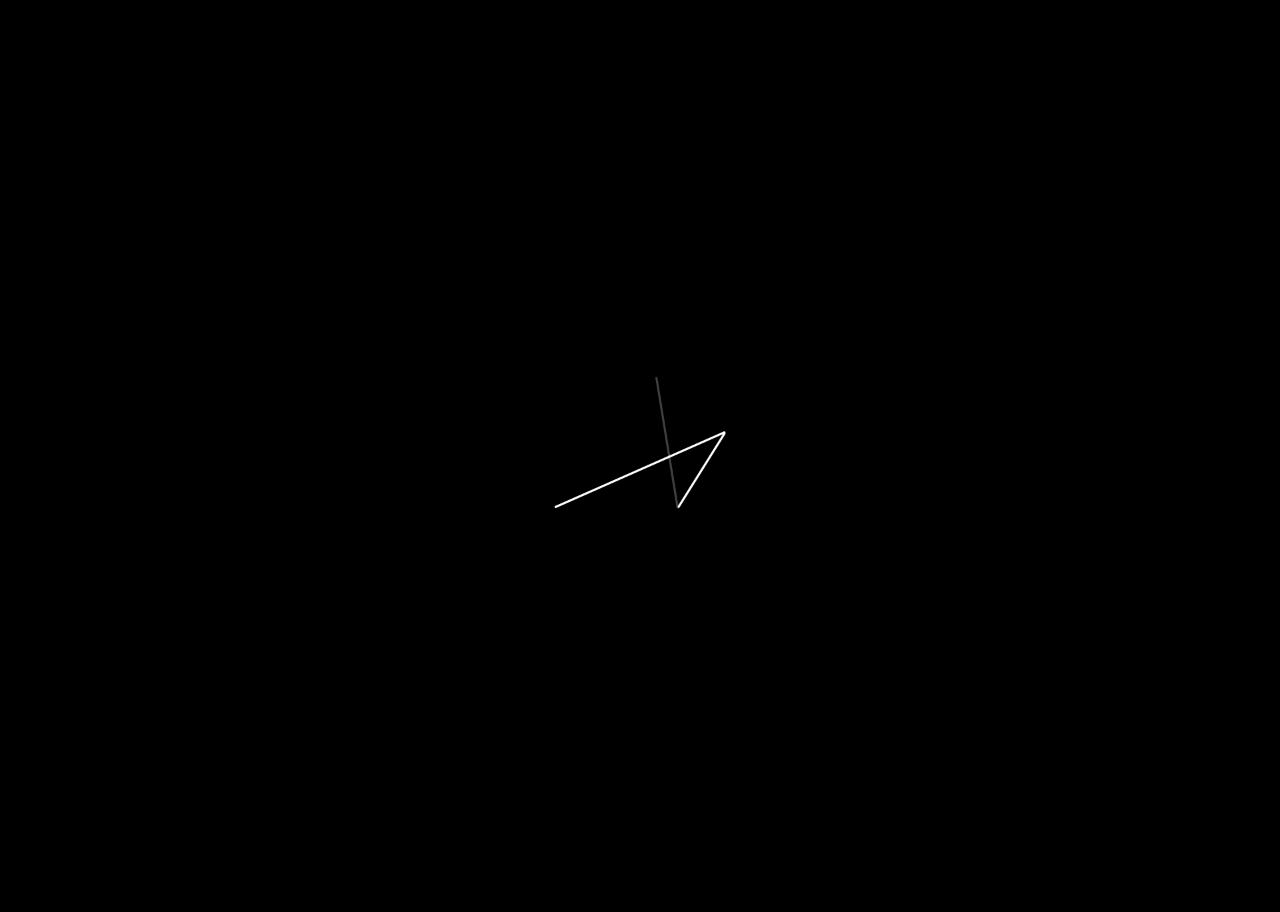
<file: application.html>
<html>

<head>
<link rel="stylesheet" href="css/gridset.css">
<link rel="stylesheet" type="text/css" href="css/main.css">
<link rel="stylesheet" type="text/css" href="css/bin.css">


    <meta charset="utf-8">
    <title>Transformative v.2.0</title>
	
	<!-- Get version 1.1.0 of Fabric.js from CDN -->
	<script src="fabric.min.js" ></script>
 
	<!-- Get the highest 1.X version of jQuery from CDN. Required for ready() function. -->
	<script src="jquery-1.10.2.min.js"></script> 
	
 
<body>

			 
			 <div class="wrapper">
			 <a class="tohome"><img src="img/smalltitle2.png" class="smalltitle t1"></a>
			<!-- <h2 class="smalltitle t1">Transformative</h2>-->
			 <h3 class="instruction t6">Pick images to transform</h3>
			 <br>
			 <h3 class="instruction2 t6">Hold <b>shift</b> to malipulate images</h3>
			 
			 
			 <!--<img src="img/button/button-sqaure.png" class="button t4"> </img>
			 <img src="img/button/button-tiles.png" class="button t5"> </img>
			 <img src="img/button/button-shards.png" class="button t6"> </img>-->
			 		
	
	
	<!--	top buttons-->	
	<img src="img/button/button-clear.png" class="top-button clear t4">
	<img src="img/button/button-delete.png" class="top-button t3 delete"> </img>
	<img src="img/button/button-export.png" class="top-button t5 print"> </img>
	

		 		
			 
		<div class="t1-t2 listcontainer">
		
		<ol style="list-style-type: none; padding: 0; margin: 0;">
		
		
		<li><img class="icon l1icon t1" src="img/l/l1.png">	</li>
																			<li><img class="icon r1icon t2" src="img/r/r1.png"></li																														
		<li><img class="icon l2icon t1" src="img/l/l2.png"></li>
																			<li><img class="icon r2icon t2" src="img/r/r2.png"></li>
		<li><img class="icon l3icon t1" src="img/l/l3.png"></li>
																			<li><img class="icon r3icon t2" src="img/r/r3.png"></li>
		<li><img class="icon l4icon t1" src="img/l/l4.png"></li>
																			<li><img class="icon r4icon t2" src="img/r/r4.png"></li>
		<li><img class="icon l5icon t1" src="img/l/l5.png"></li>
																			<li><img class="icon r5icon t2" src="img/r/r5.png"></li>
		<li><img class="icon l6icon t1" src="img/l/l6.png"></li>
																			<li><img class="icon r6icon t2" src="img/r/r6.png"></li>
		<li><img class="icon l7icon t1" src="img/l/l7.png"></li>
																			<li><img class="icon r7icon t2" src="img/r/r7.png"></li>
		<li><img class="icon l8icon t1" src="img/l/l8.png"></li>
																			<li><img class="icon r8icon t2" src="img/r/r8.png"></li>
		<li><img class="icon l9icon t1" src="img/l/l9.png"></li>
																			<li><img class="icon r9icon t2" src="img/r/r9.png"></li>
		<li><img class="icon l10icon t1" src="img/l/l10.png"></li>
																			<li><img class="icon r10icon t2" src="img/r/r10.png"></li>
		<li><img class="icon l11icon t1" src="img/l/l11.png"></li>
																			<li><img class="icon r11icon t2" src="img/r/r11.png"></li>
		<li><img class="icon l12icon t1" src="img/l/l12.png"></li>
																			<li><img class="icon r12icon t2" src="img/r/r12.png"></li>
		<li><img class="icon l13icon t1" src="img/l/l13.png"></li>
																			<li><img class="icon r13icon t2" src="img/r/r13.png"></li>
		<li><img class="icon l14icon t1" src="img/l/l14.png"></li>
																			<li><img class="icon r14icon t2" src="img/r/r14.png"></li>
		<li><img class="icon l15icon t1" src="img/l/l15.png"></li>
																			<li><img class="icon r15icon t2" src="img/r/r15.png"></li>
		<li><img class="icon l16icon t1" src="img/l/l16.png"></li>
																			<li><img class="icon r16icon t2" src="img/r/r16.png"></li>
		<li><img class="icon l17icon t1" src="img/l/l17.png"></li>
																			<li><img class="icon r17icon t2" src="img/r/r17.png"></li>
		<li><img class="icon l18icon t1" src="img/l/l18.png"></li>
																			<li><img class="icon r18icon t2" src="img/r/r18.png"></li>
		<li><img class="icon l19icon t1" src="img/l/l19.png"></li>
																			<li><img class="icon r19icon t2" src="img/r/r19.png"></li>
		<li><img class="icon l20icon t1" src="img/l/l20.png"></li>
																			<li><img class="icon r20icon t2" src="img/r/r20.png"></li>
		<li><img class="icon l21icon t1" src="img/l/l21.png"></li>
																			<li><img class="icon r21icon t2" src="img/r/r21.png"></li>	
		<li><img class="icon l22icon t1" src="img/l/l22.png"></li>
																			<li><img class="icon r22icon t2" src="img/r/r22.png"></li>
		<li><img class="icon l23icon t1" src="img/l/l23.png"></li>
																			<li><img class="icon r23icon t2" src="img/r/r23.png"></li>
		<li><img class="icon l24icon t1" src="img/l/l24.png"></li>
																			<li><img class="icon r24icon t2" src="img/r/r24.png"></li>
		<li><img class="icon l25icon t1" src="img/l/l25.png"></li>
																			<li><img class="icon r25icon t2" src="img/r/r25.png"></li>
		<li><img class="icon l26icon t1" src="img/l/l26.png"></li>
																			<li><img class="icon r26icon t2" src="img/r/r26.png"></li>
		<li><img class="icon l27icon t1" src="img/l/l27.png"></li>
																			<li><img class="icon r27icon t2" src="img/r/r27.png"></li>
		<li><img class="icon l28icon t1" src="img/l/l28.png"></li>
																			<li><img class="icon r28icon t2" src="img/r/r28.png"></li>
		<li><img class="icon l29icon t1" src="img/l/l29.png"></li>
																			<li><img class="icon r29icon t2" src="img/r/r29.png"></li>
		<li><img class="icon l30icon t1" src="img/l/l30.png"></li>
																			<li><img class="icon r30icon t2" src="img/r/r30.png"></li>
		<li><img class="icon l31icon t1" src="img/l/l31.png"></li>
																			<li><img class="icon r31icon t2" src="img/r/r31.png"></li>
		<li><img class="icon l32icon t1" src="img/l/l32.png"></li>
																			<li><img class="icon r32icon t2" src="img/r/r32.png"></li>
		<li><img class="icon l33icon t1" src="img/l/l33.png"></li>
																			<li><img class="icon r33icon t2" src="img/r/r33.png"></li>
		<li><img class="icon l34icon t1" src="img/l/l34.png"></li>
																			<li><img class="icon r34icon t2" src="img/r/r34.png"></li>
		<li><img class="icon l35icon t1" src="img/l/l35.png"></li>
																			<li><img class="icon r35icon t2" src="img/r/r35.png"></li>
		<li><img class="icon l36icon t1" src="img/l/l36.png"></li>
																			<li><img class="icon r36icon t2" src="img/r/r36.png"></li>
		<li><img class="icon l37icon t1" src="img/l/l37.png"></li>
																			<li><img class="icon r37icon t2" src="img/r/r37.png"></li>
		<li><img class="icon l38icon t1" src="img/l/l38.png"></li>
																			<li><img class="icon r38icon t2" src="img/r/r38.png"></li>
		<li><img class="icon l39icon t1" src="img/l/l39.png"></li>
																			<li><img class="icon r39icon t2" src="img/r/r39.png"></li>
		<li><img class="icon l40icon t1" src="img/l/l40.png"></li>
																			<li><img class="icon r40icon t2" src="img/r/r40.png"></li>


		
		</ol>
		
		
		
		<!-- /test images -->
		
		
		
		<!-- listcontainer -->
		</div>
		<!-- / -->
		
		
		<div class="canvascontainer t3-t6">
		
				<canvas id="c" style="background-color: #f2f2f2;" 
					width="900" height="780"></canvas>
									
									</div>
									
									
									
									<!-- List Names -->
									<h3 class="list-title t1">Copyleft</h3>
									<h3 class="list-title t2">CopyRight</h3>

									
<!--	bottom buttons-->
<img src="img/button/button-minus.png" class="low-button t3 minus"> </img>
<img src="img/button/button-down.png" class="low-button t4 down"> </img>
<img src="img/button/button-up.png" class="low-button t5 up"> </img>
<img src="img/button/button-plus.png" class="low-button t6 plus"> </img>




									
	<div class="printnote" >
	<p class="printnotetext">This will export your image <br> Once loaded please hit file>print<br>Complete by hitting print again<br>Tear your print from the slot below.
	
	<br>
	<br>
	<br>
	<a class="printcancel yesno"> Back to App </a>
	<a class="export yesno yesno2"> I Understand </a>
	</p>

	</div>	
	
	
		<div class="printnote2" >
		<p class="printnotetext">This will clear the entire workspace<br> Do you wish to continue?
		
		<br>
		<br>
		<br>
		<br>
		<br>
		
		<a class="printcancel yesno"> Cancel</a>
		<a class="wipe yesno yesno2"> Clear </a>
		</p>
	
		</div>	
		
		
			<div class="printnote3" >
			<p class="printnotetext">This will take you back to the homescreen<br>You will loose all current progress<br> Do you wish to continue?
			
			<br>
			<br>
			<br>
			<br>
			
			<a class="printcancel yesno"> Cancel</a>
			<a class="takemehome yesno yesno2" href="index.html"> Back to Home </a>
			</p>
		
			</div>							
									
									
									
									
									<!-- wrapper close -->
									</div>
									<!-- wrapper close -->
									
									
									<!-- loading -->
									<div class="load">
									</div>
									<!-- load close -->
									
									

<!-- gridset -->
<script src="https://get.gridsetapp.com/33069/overlay/"></script>
<!-- /gridset -->




</body>
 
 
<script>
	// Place script tags at the bottom of the page.
	// That way progressive page rendering and 
	// downloads are not blocked.
 
	// Run only when HTML is loaded and 
	// DOM properly initialized (courtesy jquery)
	
	
//	// new eport
//	
//	var button = document.getElementById('btn-download');
//	button.addEventListener('click', function (e) {
//	    var dataURL = canvas.toDataURL('image/png');
//	    button.href = dataURL;
//	});
//	
//	
//	//end
	
	
	$(function myFunction() {
		
		// Obtain a canvas drawing surface from fabric.js
		var canvas = new fabric.Canvas('c');
//		canvas.selection = false; // disable group selection
		
		
		
		$(document).ready(function(){
				  $( ".load" ).fadeTo("slow", 0.999) . delay( 4500 ).fadeOut( 800 );
					});
					
					
//print notes

								
$(".print").click(function(){
    $(".printnote").fadeIn();

});


$(".printcancel").click(function(){
    $(".printnote").fadeOut();

});


	
	//clear2
	
$(".clear").click(function(){
    $(".printnote2").fadeIn();

});


$(".printcancel").click(function(){
    $(".printnote2").fadeOut();

});


	//tohome
	
$(".tohome").click(function(){
    $(".printnote3").fadeIn();

});


$(".printcancel").click(function(){
    $(".printnote3").fadeOut();

});
	


		
//Randomizers
		
		
		// l1 randomizer
		randnumW = 1 + Math.floor(Math.random() * 950);
		randnumH = 1 + Math.floor(Math.random() * 750);
		
		// l2 randomizer
		randnumW2 = 1 + Math.floor(Math.random() * 950);
		randnumH2 = 1 + Math.floor(Math.random() * 750);
		
		// l3 randomizer
		randnumW3 = 1 + Math.floor(Math.random() * 950);
		randnumH3 = 1 + Math.floor(Math.random() * 750);
		
		// l4 randomizer
		randnumW4 = 1 + Math.floor(Math.random() * 950);
		randnumH4 = 1 + Math.floor(Math.random() * 750);
		
		// l5 randomizer
		randnumW5 = 1 + Math.floor(Math.random() * 950);
		randnumH5 = 1 + Math.floor(Math.random() * 750);
		
		// l6 randomizer
		randnumW6 = 1 + Math.floor(Math.random() * 950);
		randnumH6 = 1 + Math.floor(Math.random() * 750);
		
		// l7 randomizer
		randnumW7 = 1 + Math.floor(Math.random() * 950);
		randnumH7 = 1 + Math.floor(Math.random() * 750);
		
		// l8 randomizer
		randnumW8 = 1 + Math.floor(Math.random() * 950);
		randnumH8 = 1 + Math.floor(Math.random() * 750);
		
		// l9 randomizer
		randnumW9 = 1 + Math.floor(Math.random() * 950);
		randnumH9 = 1 + Math.floor(Math.random() * 750);
		
		// l10 randomizer
		randnumW10 = 1 + Math.floor(Math.random() * 950);
		randnumH10 = 1 + Math.floor(Math.random() * 750);
		
		// l11 randomizer
		randnumW11 = 1 + Math.floor(Math.random() * 950);
		randnumH11 = 1 + Math.floor(Math.random() * 750);
		
		// l12 randomizer
		randnumW12 = 1 + Math.floor(Math.random() * 950);
		randnumH12 = 1 + Math.floor(Math.random() * 750);
		
		// l13 randomizer
		randnumW13 = 1 + Math.floor(Math.random() * 950);
		randnumH13 = 1 + Math.floor(Math.random() * 750);
		
		// l14 randomizer
		randnumW14 = 1 + Math.floor(Math.random() * 950);
		randnumH14 = 1 + Math.floor(Math.random() * 750);
		
		// l15 randomizer
		randnumW15 = 1 + Math.floor(Math.random() * 950);
		randnumH15 = 1 + Math.floor(Math.random() * 750);
		
		// l16 randomizer
		randnumW16 = 1 + Math.floor(Math.random() * 950);
		randnumH16 = 1 + Math.floor(Math.random() * 750);
		
		// l17 randomizer
		randnumW17 = 1 + Math.floor(Math.random() * 950);
		randnumH17 = 1 + Math.floor(Math.random() * 750);
		
		// l18 randomizer
		randnumW18 = 1 + Math.floor(Math.random() * 950);
		randnumH18 = 1 + Math.floor(Math.random() * 750);
		
		// l19 randomizer
		randnumW19 = 1 + Math.floor(Math.random() * 950);
		randnumH19 = 1 + Math.floor(Math.random() * 750);
		
		// l20 randomizer
		randnumW20 = 1 + Math.floor(Math.random() * 950);
		randnumH20 = 1 + Math.floor(Math.random() * 750);
		
		// l21 randomizer
		randnumW21 = 1 + Math.floor(Math.random() * 950);
		randnumH21 = 1 + Math.floor(Math.random() * 750);
		
		// l22 randomizer
		randnumW22 = 1 + Math.floor(Math.random() * 950);
		randnumH22 = 1 + Math.floor(Math.random() * 750);
		
		// l23 randomizer
		randnumW23 = 1 + Math.floor(Math.random() * 950);
		randnumH23 = 1 + Math.floor(Math.random() * 750);
		
		// l24 randomizer
		randnumW24 = 1 + Math.floor(Math.random() * 950);
		randnumH24 = 1 + Math.floor(Math.random() * 750);
		
		// l25 randomizer
		randnumW25 = 1 + Math.floor(Math.random() * 950);
		randnumH25 = 1 + Math.floor(Math.random() * 750);
		
		// l26 randomizer
		randnumW26 = 1 + Math.floor(Math.random() * 950);
		randnumH26 = 1 + Math.floor(Math.random() * 750);
		
		// l27 randomizer
		randnumW27 = 1 + Math.floor(Math.random() * 950);
		randnumH27 = 1 + Math.floor(Math.random() * 750);
		
		// l28 randomizer
		randnumW28 = 1 + Math.floor(Math.random() * 950);
		randnumH28 = 1 + Math.floor(Math.random() * 750);
		
		// l29 randomizer
		randnumW29 = 1 + Math.floor(Math.random() * 950);
		randnumH29 = 1 + Math.floor(Math.random() * 750);
		
		// l30 randomizer
		randnumW30 = 1 + Math.floor(Math.random() * 950);
		randnumH30 = 1 + Math.floor(Math.random() * 750);
		
		// l31 randomizer
		randnumW31 = 1 + Math.floor(Math.random() * 950);
		randnumH31 = 1 + Math.floor(Math.random() * 750);
		
		// l32 randomizer
		randnumW32 = 1 + Math.floor(Math.random() * 950);
		randnumH32 = 1 + Math.floor(Math.random() * 750);
		
		// l33 randomizer
		randnumW33 = 1 + Math.floor(Math.random() * 950);
		randnumH33 = 1 + Math.floor(Math.random() * 750);
		
		// l34 randomizer
		randnumW34 = 1 + Math.floor(Math.random() * 950);
		randnumH34 = 1 + Math.floor(Math.random() * 750);
		
		// l35 randomizer
		randnumW35 = 1 + Math.floor(Math.random() * 950);
		randnumH35 = 1 + Math.floor(Math.random() * 750);
		
		// l36 randomizer
		randnumW36 = 1 + Math.floor(Math.random() * 950);
		randnumH36 = 1 + Math.floor(Math.random() * 750);
		
		// l37 randomizer
		randnumW37 = 1 + Math.floor(Math.random() * 950);
		randnumH37 = 1 + Math.floor(Math.random() * 750);
		
		// l38 randomizer
		randnumW38 = 1 + Math.floor(Math.random() * 950);
		randnumH38 = 1 + Math.floor(Math.random() * 750);
		
		// l39 randomizer
		randnumW39 = 1 + Math.floor(Math.random() * 950);
		randnumH39 = 1 + Math.floor(Math.random() * 750);
		
		// l40 randomizer
		randnumW40 = 1 + Math.floor(Math.random() * 950);
		randnumH40 = 1 + Math.floor(Math.random() * 750);
		
		
		// RIGHT RANDOMIZERS
		
		// r1 randomizer
		randnumW41 = 1 + Math.floor(Math.random() * 950);
		randnumH41 = 1 + Math.floor(Math.random() * 750);
		
		// r2 randomizer
		randnumW42 = 1 + Math.floor(Math.random() * 950);
		randnumH42 = 1 + Math.floor(Math.random() * 750);
		
		// r3 randomizer
		randnumW43 = 1 + Math.floor(Math.random() * 950);
		randnumH43 = 1 + Math.floor(Math.random() * 750);
		
		// r4 randomizer
		randnumW44 = 1 + Math.floor(Math.random() * 950);
		randnumH44 = 1 + Math.floor(Math.random() * 750);
		
		// r5 randomizer
		randnumW45 = 1 + Math.floor(Math.random() * 950);
		randnumH45 = 1 + Math.floor(Math.random() * 750);
		
		// r6 randomizer
		randnumW46 = 1 + Math.floor(Math.random() * 950);
		randnumH46 = 1 + Math.floor(Math.random() * 750);
		
		// r7 randomizer
		randnumW47 = 1 + Math.floor(Math.random() * 950);
		randnumH47 = 1 + Math.floor(Math.random() * 750);
		
		// r8 randomizer
		randnumW48 = 1 + Math.floor(Math.random() * 950);
		randnumH48 = 1 + Math.floor(Math.random() * 750);
		
		// r9 randomizer
		randnumW49 = 1 + Math.floor(Math.random() * 950);
		randnumH49 = 1 + Math.floor(Math.random() * 750);
		
		// r10 randomizer
		randnumW50 = 1 + Math.floor(Math.random() * 950);
		randnumH50 = 1 + Math.floor(Math.random() * 750);
		
		// r11 randomizer
		randnumW51 = 1 + Math.floor(Math.random() * 950);
		randnumH51 = 1 + Math.floor(Math.random() * 750);
		
		// r12 randomizer
		randnumW52 = 1 + Math.floor(Math.random() * 950);
		randnumH52 = 1 + Math.floor(Math.random() * 750);
		
		// r13 randomizer
		randnumW53 = 1 + Math.floor(Math.random() * 950);
		randnumH53 = 1 + Math.floor(Math.random() * 750);
		
		// r14 randomizer
		randnumW54 = 1 + Math.floor(Math.random() * 950);
		randnumH54 = 1 + Math.floor(Math.random() * 750);
		
		// r15 randomizer
		randnumW55 = 1 + Math.floor(Math.random() * 950);
		randnumH55 = 1 + Math.floor(Math.random() * 750);
		
		// r16 randomizer
		randnumW56 = 1 + Math.floor(Math.random() * 950);
		randnumH56 = 1 + Math.floor(Math.random() * 750);
		
		// r17 randomizer
		randnumW57 = 1 + Math.floor(Math.random() * 950);
		randnumH57 = 1 + Math.floor(Math.random() * 750);
		
		// r18 randomizer
		randnumW58 = 1 + Math.floor(Math.random() * 950);
		randnumH58 = 1 + Math.floor(Math.random() * 750);
		
		// r19 randomizer
		randnumW59 = 1 + Math.floor(Math.random() * 950);
		randnumH59 = 1 + Math.floor(Math.random() * 750);
		
		// r20 randomizer
		randnumW60 = 1 + Math.floor(Math.random() * 950);
		randnumH60 = 1 + Math.floor(Math.random() * 750);
		
		// r21 randomizer
		randnumW61 = 1 + Math.floor(Math.random() * 950);
		randnumH61 = 1 + Math.floor(Math.random() * 750);
		
		// r22 randomizer
		randnumW62 = 1 + Math.floor(Math.random() * 950);
		randnumH62 = 1 + Math.floor(Math.random() * 750);
		
		// r23 randomizer
		randnumW63 = 1 + Math.floor(Math.random() * 950);
		randnumH63 = 1 + Math.floor(Math.random() * 750);
		
		// r24 randomizer
		randnumW64 = 1 + Math.floor(Math.random() * 950);
		randnumH64 = 1 + Math.floor(Math.random() * 750);
		
		// r25 randomizer
		randnumW65 = 1 + Math.floor(Math.random() * 950);
		randnumH65 = 1 + Math.floor(Math.random() * 750);
		
		// r26 randomizer
		randnumW66 = 1 + Math.floor(Math.random() * 950);
		randnumH66 = 1 + Math.floor(Math.random() * 750);
		
		// r27 randomizer
		randnumW67 = 1 + Math.floor(Math.random() * 950);
		randnumH67 = 1 + Math.floor(Math.random() * 750);
		
		// r28 randomizer
		randnumW68 = 1 + Math.floor(Math.random() * 950);
		randnumH68 = 1 + Math.floor(Math.random() * 750);
		
		// r29 randomizer
		randnumW69 = 1 + Math.floor(Math.random() * 950);
		randnumH69 = 1 + Math.floor(Math.random() * 750);
		
		// r30 randomizer
		randnumW70 = 1 + Math.floor(Math.random() * 950);
		randnumH70 = 1 + Math.floor(Math.random() * 750);
		
		// r31 randomizer
		randnumW71 = 1 + Math.floor(Math.random() * 950);
		randnumH71 = 1 + Math.floor(Math.random() * 750);
		
		// r32 randomizer
		randnumW72 = 1 + Math.floor(Math.random() * 950);
		randnumH72 = 1 + Math.floor(Math.random() * 750);
		
		// r33 randomizer
		randnumW73 = 1 + Math.floor(Math.random() * 950);
		randnumH73 = 1 + Math.floor(Math.random() * 750);
		
		// r34 randomizer
		randnumW74 = 1 + Math.floor(Math.random() * 950);
		randnumH74 = 1 + Math.floor(Math.random() * 750);
		
		// r35 randomizer
		randnumW75 = 1 + Math.floor(Math.random() * 950);
		randnumH75 = 1 + Math.floor(Math.random() * 750);
		
		// r36 randomizer
		randnumW76 = 1 + Math.floor(Math.random() * 950);
		randnumH76 = 1 + Math.floor(Math.random() * 750);
		
		// r37 randomizer
		randnumW77 = 1 + Math.floor(Math.random() * 950);
		randnumH77 = 1 + Math.floor(Math.random() * 750);
		
		// r38 randomizer
		randnumW78 = 1 + Math.floor(Math.random() * 950);
		randnumH78 = 1 + Math.floor(Math.random() * 750);
		
		// r39 randomizer
		randnumW79 = 1 + Math.floor(Math.random() * 950);
		randnumH79 = 1 + Math.floor(Math.random() * 750);
		
		// r40 randomizer
		randnumW80 = 1 + Math.floor(Math.random() * 950);
		randnumH80 = 1 + Math.floor(Math.random() * 750);



// Removal

	  $(document).ready(function(){
	  		  $(".delete").click(function(){
	  		    canvas.remove(canvas.getActiveObject());
	  			});
	  	});
	  	
	  	
	  	// clear
	  	
	  	$(document).ready(function(){
	  			  $(".wipe").click(function(){

	  			     canvas.clear();
	  			         $(".printnote2").fadeOut();

	  			 });
	  			    
	  		});
	  		

	  		
	  		
	  		
	  		
	  	
	  	
// Layers


	$(document).ready(function(){
			  $(".plus").click(function(){
			    canvas.bringToFront(canvas.getActiveObject());
			    			});
			    	});
			    	
			    	
	$(document).ready(function(){
			  $(".minus").click(function(){
			    canvas.sendToBack(canvas.getActiveObject());
			    			});
			    	});
			    	
			    	
			    	$(document).ready(function(){
			    			  $(".down").click(function(){
			    			    canvas.sendBackwards(canvas.getActiveObject());
			    			    			});
			    			    	});
			    			    	
			    			    	
			    			    	$(document).ready(function(){
			    			    			  $(".up").click(function(){
			    			    			    canvas.bringForward(canvas.getActiveObject());
			    			    			    			});
			    			    			    	});
			    	
			    	  
			    	  
			    	  	// Export
			    	  	
			    	  	
			    	  $(document).ready(function(){
			    	  		  $(".export").click(function(){
			    	  		    function download(url,name){
			    	  		    // make the link. set the href and download. emulate dom click
			    	  		      $('<a>').attr({href:url,download:name})[0].click();
			    	  		    }
			    	  		    
			    	  		  		canvas.deactivateAll().renderAll();
			    	  		    function downloadFabric(canvas,name){
			    	  		    //  convert the canvas to a data url and download it.
			    	  		     download(canvas.toDataURL());
			    	  		    }
			    	  		    downloadFabric(canvas,'<file name>');
			    	  		    			});
			    	  		    	});
//			    	  		    	
			    	  		    		   
			    	  		    		   
			    	  		    		   

			    	  
			    	    	
//LEFT
			  
						//L1
						
								
	fabric.Image.fromURL('img/l/l1in.png', function(l1)  {
	l1.set({
	                  left: randnumW,
	                   top: randnumH,
	                   width:300,
	                   height:200,
	                   transparentCorners: false,
	                   cornerColor: 'rgba(255,0,0,0.75)',
	                   borderColor: 'rgba(200,200,200,0.75)',
	                   cornerSize:10,
	                   
	                 });
            
	  $(document).ready(function(){
	  		  $(".l1icon").click(function(){
	  		    canvas.add(l1);
	  		    
	  			});
	  	});

});

	
//L2
						
								
	fabric.Image.fromURL('img/l/l2in.png', function(l2)  {
	l2.set({
	                  left: randnumW2,
	                   top: randnumH2,
	                   width:200,
	                   height:200,
	                   transparentCorners: false,
	                   cornerColor: 'rgba(255,0,0,0.75)',
	                   borderColor: 'rgba(200,200,200,0.75)',
	                   cornerSize:10,
	                   
	                 });
            
	  $(document).ready(function(){
	  		  $(".l2icon").click(function(){
	  		    canvas.add(l2);

	  			});
	  	});

});


	
	
							//L3
							
									
		fabric.Image.fromURL('img/l/l3in.png', function(l3)  {
		l3.set({
		                  left: randnumW3,
		                   top: randnumH3,
		                   width:200,
		                   height:200,
		                   transparentCorners: false,
		                   cornerColor: 'rgba(255,0,0,0.75)',
		                   borderColor: 'rgba(200,200,200,0.75)',
		                   cornerSize:10,
		                   
		                 });
	            
		  $(document).ready(function(){
		  		  $(".l3icon").click(function(){
		  		    canvas.add(l3);
		  			});
		  	});

});

	
							//L4
							
									
		fabric.Image.fromURL('img/l/l4in.png', function(l4)  {
		l4.set({
		                  left: randnumW4,
		                   top: randnumH4,
		                   width:200,
		                   height:200,
		                   transparentCorners: false,
		                   cornerColor: 'rgba(255,0,0,0.75)',
		                   borderColor: 'rgba(200,200,200,0.75)',
		                   cornerSize:10,
		                   
		                 });
	            
		  $(document).ready(function(){
		  		  $(".l4icon").click(function(){
		  		    canvas.add(l4);
		  			});
		  	});
	});		

							//L5
							
									
		fabric.Image.fromURL('img/l/l5in.png', function(l5)  {
		l5.set({
		                  left: randnumW5,
		                   top: randnumH5,
		                   width:200,
		                   height:200,
		                   transparentCorners: false,
		                   cornerColor: 'rgba(255,0,0,0.75)',
		                   borderColor: 'rgba(200,200,200,0.75)',
		                   cornerSize:10,
		                   
		                 });
	            
		  $(document).ready(function(){
		  		  $(".l5icon").click(function(){
		  		    canvas.add(l5);
		  			});
		  	});
	});
	
							//L6
							
									
		fabric.Image.fromURL('img/l/l6in.png', function(l6)  {
		l6.set({
		                  left: randnumW6,
		                   top: randnumH6,
		                   width:200,
		                   height:200,
		                   transparentCorners: false,
		                   cornerColor: 'rgba(255,0,0,0.75)',
		                   borderColor: 'rgba(200,200,200,0.75)',
		                   cornerSize:10,
		                   
		                 });
	            
		  $(document).ready(function(){
		  		  $(".l6icon").click(function(){
		  		    canvas.add(l6);
		  			});
		  	});
	});	
	
							//L7
							
									
		fabric.Image.fromURL('img/l/l7in.png', function(l7)  {
		l7.set({
		                  left: randnumW7,
		                   top: randnumH7,
		                   width:200,
		                   height:200,
		                   transparentCorners: false,
		                   cornerColor: 'rgba(255,0,0,0.75)',
		                   borderColor: 'rgba(200,200,200,0.75)',
		                   cornerSize:10,
		                   
		                 });
	            
		  $(document).ready(function(){
		  		  $(".l7icon").click(function(){
		  		    canvas.add(l7);
		  			});
		  	});
	});	
	
							//L8
							
									
		fabric.Image.fromURL('img/l/l8in.png', function(l8)  {
		l8.set({
		                  left: randnumW8,
		                   top: randnumH8,
		                   width:350,
		                   height:200,
		                   transparentCorners: false,
		                   cornerColor: 'rgba(255,0,0,0.75)',
		                   borderColor: 'rgba(200,200,200,0.75)',
		                   cornerSize:10,
		                   
		                 });
	            
		  $(document).ready(function(){
		  		  $(".l8icon").click(function(){
		  		    canvas.add(l8);
		  			});
		  	});
	});		
	
							//L9
							
									
		fabric.Image.fromURL('img/l/l9in.png', function(l9)  {
		l9.set({
		                  left: randnumW9,
		                   top: randnumH9,
		                   width:200,
		                   height:200,
		                   transparentCorners: false,
		                   cornerColor: 'rgba(255,0,0,0.75)',
		                   borderColor: 'rgba(200,200,200,0.75)',
		                   cornerSize:10,
		                   
		                 });
	            
		  $(document).ready(function(){
		  		  $(".l9icon").click(function(){
		  		    canvas.add(l9);
		  			});
		  	});
	});	
	
							//L10
							
									
		fabric.Image.fromURL('img/l/l10in.png', function(l10)  {
		l10.set({
		                  left: randnumW10,
		                   top: randnumH10,
		                   width:200,
		                   height:200,
		                   transparentCorners: false,
		                   cornerColor: 'rgba(255,0,0,0.75)',
		                   borderColor: 'rgba(200,200,200,0.75)',
		                   cornerSize:10,
		                   
		                 });
	            
		  $(document).ready(function(){
		  		  $(".l10icon").click(function(){
		  		    canvas.add(l10);
		  			});
		  	});
	});		
	
							//L11
							
									
		fabric.Image.fromURL('img/l/l11in.png', function(l11)  {
		l11.set({
		                  left: randnumW11,
		                   top: randnumH11,
		                   width:200,
		                   height:200,
		                   transparentCorners: false,
		                   cornerColor: 'rgba(255,0,0,0.75)',
		                   borderColor: 'rgba(200,200,200,0.75)',
		                   cornerSize:10,
		                   
		                 });
	            
		  $(document).ready(function(){
		  		  $(".l11icon").click(function(){
		  		    canvas.add(l11);
		  			});
		  	});
	});
	
		
							//L12
													
			fabric.Image.fromURL('img/l/l12in.png', function(l12)  {
			l12.set({
			                  left: randnumW12,
			                   top: randnumH12,
			                   width:200,
			                   height:200,
			                   transparentCorners: false,
			                   cornerColor: 'rgba(255,0,0,0.75)',
			                   borderColor: 'rgba(200,200,200,0.75)',
			                   cornerSize:10,
			                   
			                 });
		            
			  $(document).ready(function(){
			  		  $(".l12icon").click(function(){
			  		    canvas.add(l12);
			  			});
			  	});
		});		
		
		
								//L13
								
										
			fabric.Image.fromURL('img/l/l13in.png', function(l13)  {
			l13.set({
			                  left: randnumW3,
			                   top: randnumH3,
			                   width:350,
			                   height:200,
			                   transparentCorners: false,
			                   cornerColor: 'rgba(255,0,0,0.75)',
			                   borderColor: 'rgba(200,200,200,0.75)',
			                   cornerSize:10,
			                   
			                 });
		            
			  $(document).ready(function(){
			  		  $(".l13icon").click(function(){
			  		    canvas.add(l13);
			  			});
			  	});
		});
		
								//L14
								
										
			fabric.Image.fromURL('img/l/l14in.png', function(l14)  {
			l14.set({
			                  left: randnumW14,
			                   top: randnumH14,
			                   width:450,
			                   height:200,
			                   transparentCorners: false,
			                   cornerColor: 'rgba(255,0,0,0.75)',
			                   borderColor: 'rgba(200,200,200,0.75)',
			                   cornerSize:10,
			                   
			                 });
		            
			  $(document).ready(function(){
			  		  $(".l14icon").click(function(){
			  		    canvas.add(l14);
			  			});
			  	});
		});		
	
								//L15
								
										
			fabric.Image.fromURL('img/l/l15in.png', function(l15)  {
			l15.set({
			                  left: randnumW15,
			                   top: randnumH15,
			                   width:200,
			                   height:200,
			                   transparentCorners: false,
			                   cornerColor: 'rgba(255,0,0,0.75)',
			                   borderColor: 'rgba(200,200,200,0.75)',
			                   cornerSize:10,
			                   
			                 });
		            
			  $(document).ready(function(){
			  		  $(".l15icon").click(function(){
			  		    canvas.add(l15);
			  			});
			  	});
		});
		
								//L16
								
										
			fabric.Image.fromURL('img/l/l16in.png', function(l16)  {
			l16.set({
			                  left: randnumW16,
			                   top: randnumH16,
			                   width:200,
			                   height:200,
			                   transparentCorners: false,
			                   cornerColor: 'rgba(255,0,0,0.75)',
			                   borderColor: 'rgba(200,200,200,0.75)',
			                   cornerSize:10,
			                   
			                 });
		            
			  $(document).ready(function(){
			  		  $(".l16icon").click(function(){
			  		    canvas.add(l16);
			  			});
			  	});
		});	
		
								//L7
								
										
			fabric.Image.fromURL('img/l/l17in.png', function(l17)  {
			l17.set({
			                  left: randnumW17,
			                   top: randnumH17,
			                   width:200,
			                   height:200,
			                   transparentCorners: false,
			                   cornerColor: 'rgba(255,0,0,0.75)',
			                   borderColor: 'rgba(200,200,200,0.75)',
			                   cornerSize:10,
			                   
			                 });
		            
			  $(document).ready(function(){
			  		  $(".l17icon").click(function(){
			  		    canvas.add(l17);
			  			});
			  	});
		});	
		
								//L18
								
										
			fabric.Image.fromURL('img/l/l18in.png', function(l18)  {
			l18.set({
			                  left: randnumW18,
			                   top: randnumH18,
			                   width:200,
			                   height:200,
			                   transparentCorners: false,
			                   cornerColor: 'rgba(255,0,0,0.75)',
			                   borderColor: 'rgba(200,200,200,0.75)',
			                    cornerSize:10,
			                   
			                 });
		            
			  $(document).ready(function(){
			  		  $(".l18icon").click(function(){
			  		    canvas.add(l18);
			  			});
			  	});
		});		
		
								//L19
								
										
			fabric.Image.fromURL('img/l/l19in.png', function(l19)  {
			l19.set({
			                  left: randnumW19,
			                   top: randnumH19,
			                   width:200,
			                   height:200,
			                   transparentCorners: false,
			                   cornerColor: 'rgba(255,0,0,0.75)',
			                   borderColor: 'rgba(200,200,200,0.75)',
			                    cornerSize:10,
			                   
			                 });
		            
			  $(document).ready(function(){
			  		  $(".l19icon").click(function(){
			  		    canvas.add(l19);
			  			});
			  	});
		});	
		
								//L20
								
										
			fabric.Image.fromURL('img/l/l20in.png', function(l20)  {
			l20.set({
			                  left: randnumW20,
			                   top: randnumH20,
			                   width:200,
			                   height:400,
			                   transparentCorners: false,
			                   cornerColor: 'rgba(255,0,0,0.75)',
			                   borderColor: 'rgba(200,200,200,0.75)',
			                    cornerSize:10,
			                   
			                 });
		            
			  $(document).ready(function(){
			  		  $(".l20icon").click(function(){
			  		    canvas.add(l20);
			  			});
			  	});
		});
		
		
		//L21
								
										
			fabric.Image.fromURL('img/l/l21in.png', function(l21)  {
			l21.set({
			                  left: randnumW21,
			                   top: randnumH21,
			                   width:250,
			                   height:200,
			                   transparentCorners: false,
			                   cornerColor: 'rgba(255,0,0,0.75)',
			                   borderColor: 'rgba(200,200,200,0.75)',
			                    cornerSize:10,
			                   
			                 });
		            
			  $(document).ready(function(){
			  		  $(".l21icon").click(function(){
			  		    canvas.add(l21);
			  		    
			  			});
			  	});
		
		});
		
			
		//L22
								
										
			fabric.Image.fromURL('img/l/l22in.png', function(l22)  {
			l22.set({
			                  left: randnumW22,
			                   top: randnumH22,
			                   width:100,
			                   height:200,
			                   transparentCorners: false,
			                   cornerColor: 'rgba(255,0,0,0.75)',
			                   borderColor: 'rgba(200,200,200,0.75)',
			                    cornerSize:10,
			                   
			                 });
		            
			  $(document).ready(function(){
			  		  $(".l22icon").click(function(){
			  		    canvas.add(l22);
		
			  			});
			  	});
		
		});
		
		
			
			
									//L23
									
											
				fabric.Image.fromURL('img/l/l23in.png', function(l23)  {
				l23.set({
				                  left: randnumW23,
				                   top: randnumH23,
				                   width:325,
				                   height:200,
				                   transparentCorners: false,
				                   cornerColor: 'rgba(255,0,0,0.75)',
				                   borderColor: 'rgba(200,200,200,0.75)',
				                    cornerSize:10,
				                   
				                 });
			            
				  $(document).ready(function(){
				  		  $(".l23icon").click(function(){
				  		    canvas.add(l23);
				  			});
				  	});
		
		});
		
			
									//L24
									
											
				fabric.Image.fromURL('img/l/l24in.png', function(l24)  {
				l24.set({
				                  left: randnumW24,
				                   top: randnumH24,
				                   width:200,
				                   height:200,
				                   transparentCorners: false,
				                   cornerColor: 'rgba(255,0,0,0.75)',
				                   borderColor: 'rgba(200,200,200,0.75)',
				                    cornerSize:10,
				                   
				                 });
			            
				  $(document).ready(function(){
				  		  $(".l24icon").click(function(){
				  		    canvas.add(l24);
				  			});
				  	});
			});		
		
									//L25
									
											
				fabric.Image.fromURL('img/l/l25in.png', function(l25)  {
				l25.set({
				                  left: randnumW25,
				                   top: randnumH25,
				                   width:300,
				                   height:200,
				                   transparentCorners: false,
				                   cornerColor: 'rgba(255,0,0,0.75)',
				                   borderColor: 'rgba(200,200,200,0.75)',
				                    cornerSize:10,
				                   
				                 });
			            
				  $(document).ready(function(){
				  		  $(".l25icon").click(function(){
				  		    canvas.add(l25);
				  			});
				  	});
			});
			
									//L26
									
											
				fabric.Image.fromURL('img/l/l26in.png', function(l26)  {
				l26.set({
				                  left: randnumW26,
				                   top: randnumH26,
				                   width:260,
				                   height:200,
				                   transparentCorners: false,
				                   cornerColor: 'rgba(255,0,0,0.75)',
				                   borderColor: 'rgba(200,200,200,0.75)',
				                    cornerSize:10,
				                   
				                 });
			            
				  $(document).ready(function(){
				  		  $(".l26icon").click(function(){
				  		    canvas.add(l26);
				  			});
				  	});
			});	
			
									//L27
									
											
				fabric.Image.fromURL('img/l/l27in.png', function(l27)  {
				l27.set({
				                  left: randnumW27,
				                   top: randnumH27,
				                   width:300,
				                   height:200,
				                   transparentCorners: false,
				                   cornerColor: 'rgba(255,0,0,0.75)',
				                   borderColor: 'rgba(200,200,200,0.75)',
				                    cornerSize:10,
				                   
				                 });
			            
				  $(document).ready(function(){
				  		  $(".l27icon").click(function(){
				  		    canvas.add(l27);
				  			});
				  	});
			});	
			
									//L28
									
											
				fabric.Image.fromURL('img/l/l28in.png', function(l28)  {
				l28.set({
				                  left: randnumW28,
				                   top: randnumH28,
				                   width:350,
				                   height:200,
				                   transparentCorners: false,
				                   cornerColor: 'rgba(255,0,0,0.75)',
				                   borderColor: 'rgba(200,200,200,0.75)',
				                    cornerSize:10,
				                   
				                 });
			            
				  $(document).ready(function(){
				  		  $(".l28icon").click(function(){
				  		    canvas.add(l28);
				  			});
				  	});
			});		
			
									//L29
									
											
				fabric.Image.fromURL('img/l/l29in.png', function(l29)  {
				l29.set({
				                  left: randnumW29,
				                   top: randnumH29,
				                   width:200,
				                   height:200,
				                   transparentCorners: false,
				                   cornerColor: 'rgba(255,0,0,0.75)',
				                   borderColor: 'rgba(200,200,200,0.75)',
				                    cornerSize:10,
				                   
				                 });
			            
				  $(document).ready(function(){
				  		  $(".l29icon").click(function(){
				  		    canvas.add(l29);
				  			});
				  	});
			});	
			
									//L30
									
											
				fabric.Image.fromURL('img/l/l30in.png', function(l30)  {
				l30.set({
				                  left: randnumW30,
				                   top: randnumH30,
				                   width:220,
				                   height:100,
				                   transparentCorners: false,
				                   cornerColor: 'rgba(255,0,0,0.75)',
				                   borderColor: 'rgba(200,200,200,0.75)',
				                    cornerSize:10,
				                   
				                 });
			            
				  $(document).ready(function(){
				  		  $(".l30icon").click(function(){
				  		    canvas.add(l30);
				  			});
				  	});
			});		
			
									//L31
									
											
				fabric.Image.fromURL('img/l/l31in.png', function(l31)  {
				l31.set({
				                  left: randnumW31,
				                   top: randnumH31,
				                   width:300,
				                   height:200,
				                   transparentCorners: false,
				                   cornerColor: 'rgba(255,0,0,0.75)',
				                   borderColor: 'rgba(200,200,200,0.75)',
				                    cornerSize:10,
				                   
				                 });
			            
				  $(document).ready(function(){
				  		  $(".l31icon").click(function(){
				  		    canvas.add(l31);
				  			});
				  	});
			});
			
				
									//L32
															
					fabric.Image.fromURL('img/l/l32in.png', function(l32)  {
					l32.set({
					                  left: randnumW32,
					                   top: randnumH32,
					                   width:200,
					                   height:260,
					                   transparentCorners: false,
					                   cornerColor: 'rgba(255,0,0,0.75)',
					                   borderColor: 'rgba(200,200,200,0.75)',
					                    cornerSize:10,
					                   
					                 });
				            
					  $(document).ready(function(){
					  		  $(".l32icon").click(function(){
					  		    canvas.add(l32);
					  			});
					  	});
				});		
				
				
										//L33
										
												
					fabric.Image.fromURL('img/l/l33in.png', function(l33)  {
					l33.set({
					                  left: randnumW33,
					                   top: randnumH33,
					                   width:200,
					                   height:200,
					                   transparentCorners: false,
					                   cornerColor: 'rgba(255,0,0,0.75)',
					                   borderColor: 'rgba(200,200,200,0.75)',
					                    cornerSize:10,
					                   
					                 });
				            
					  $(document).ready(function(){
					  		  $(".l33icon").click(function(){
					  		    canvas.add(l33);
					  			});
					  	});
				});
				
										//L34
										
												
					fabric.Image.fromURL('img/l/l34in.png', function(l34)  {
					l34.set({
					                  left: randnumW34,
					                   top: randnumH34,
					                   width:450,
					                   height:200,
					                   transparentCorners: false,
					                   cornerColor: 'rgba(255,0,0,0.75)',
					                   borderColor: 'rgba(200,200,200,0.75)',
					                    cornerSize:10,
					                   
					                 });
				            
					  $(document).ready(function(){
					  		  $(".l34icon").click(function(){
					  		    canvas.add(l34);
					  			});
					  	});
				});		
			
										//L35
										
												
					fabric.Image.fromURL('img/l/l35in.png', function(l35)  {
					l35.set({
					                  left: randnumW35,
					                   top: randnumH35,
					                   width:200,
					                   height:200,
					                   transparentCorners: false,
					                   cornerColor: 'rgba(255,0,0,0.75)',
					                   borderColor: 'rgba(200,200,200,0.75)',
					                    cornerSize:10,
					                   
					                 });
				            
					  $(document).ready(function(){
					  		  $(".l35icon").click(function(){
					  		    canvas.add(l35);
					  			});
					  	});
				});
				
										//L36
										
												
					fabric.Image.fromURL('img/l/l36in.png', function(l36)  {
					l36.set({
					                  left: randnumW36,
					                   top: randnumH36,
					                   width:100,
					                   height:250,
					                   transparentCorners: false,
					                   cornerColor: 'rgba(255,0,0,0.75)',
					                   borderColor: 'rgba(200,200,200,0.75)',
					                    cornerSize:10,
					                   
					                 });
				            
					  $(document).ready(function(){
					  		  $(".l36icon").click(function(){
					  		    canvas.add(l36);
					  			});
					  	});
				});	
				
										//37
										
												
					fabric.Image.fromURL('img/l/l37in.png', function(l37)  {
					l37.set({
					                  left: randnumW37,
					                   top: randnumH37,
					                   width:200,
					                   height:200,
					                   transparentCorners: false,
					                   cornerColor: 'rgba(255,0,0,0.75)',
					                   borderColor: 'rgba(200,200,200,0.75)',
					                    cornerSize:10,
					                   
					                 });
				            
					  $(document).ready(function(){
					  		  $(".l37icon").click(function(){
					  		    canvas.add(l37);
					  			});
					  	});
				});	
				
										//L38
										
												
					fabric.Image.fromURL('img/l/l38in.png', function(l38)  {
					l38.set({
					                  left: randnumW38,
					                   top: randnumH38,
					                   width:200,
					                   height:100,
					                   transparentCorners: false,
					                   cornerColor: 'rgba(255,0,0,0.75)',
					                   borderColor: 'rgba(200,200,200,0.75)',
					                    cornerSize:10,
					                   
					                 });
				            
					  $(document).ready(function(){
					  		  $(".l38icon").click(function(){
					  		    canvas.add(l38);
					  			});
					  	});
				});		
				
										//L39
										
												
					fabric.Image.fromURL('img/l/l39in.png', function(l39)  {
					l39.set({
					                  left: randnumW39,
					                   top: randnumH39,
					                   width:200,
					                   height:500,
					                   transparentCorners: false,
					                   cornerColor: 'rgba(255,0,0,0.75)',
					                   borderColor: 'rgba(200,200,200,0.75)',
					                    cornerSize:10,
					                   
					                 });
				            
					  $(document).ready(function(){
					  		  $(".l39icon").click(function(){
					  		    canvas.add(l39);
					  			});
					  	});
				});	
				
										//L40
										
												
					fabric.Image.fromURL('img/l/l40in.png', function(l40)  {
					l40.set({
					                  left: randnumW40,
					                   top: randnumH40,
					                   width:200,
					                   height:200,
					                   transparentCorners: false,
					                   cornerColor: 'rgba(255,0,0,0.75)',
					                   borderColor: 'rgba(200,200,200,0.75)',
					                    cornerSize:10,
					                   
					                 });
				            
					  $(document).ready(function(){
					  		  $(".l40icon").click(function(){
					  		    canvas.add(l40);
					  			});
					  	});
				});
		
		
		
		
		
	
	
	
	
	
	
	
	
	
	
	
	
	
	
	//RIGHT
				  
							//r1
							
									
		fabric.Image.fromURL('img/r/r1in.png', function(r1)  {
		r1.set({
		                  left: randnumW41,
		                   top: randnumH41,
		                   width:350,
		                   height:350,
		                   transparentCorners: false,
		                   cornerColor: 'rgba(255,0,0,0.75)',
		                   borderColor: 'rgba(200,200,200,0.75)',
		                    cornerSize:10,
		                   
		                 });
	            
		  $(document).ready(function(){
		  		  $(".r1icon").click(function(){
		  		    canvas.add(r1);
		  			});
		  	});

});
	
		
							//r2
													
			fabric.Image.fromURL('img/r/r2in.png', function(r2)  {
			r2.set({
			                  left: randnumW42,
			                   top: randnumH42,
			                   width:200,
			                   height:200,
			                   transparentCorners: false,
			                   cornerColor: 'rgba(255,0,0,0.75)',
			                   borderColor: 'rgba(200,200,200,0.75)',
			                    cornerSize:10,
			                   
			                 });
		            
			  $(document).ready(function(){
			  		  $(".r2icon").click(function(){
			  		    canvas.add(r2);
			  			});
			  	});
			  	
});	
		
		
								//r3
								
										
			fabric.Image.fromURL('img/r/r3in.png', function(r3)  {
			r3.set({
			                  left: randnumW43,
			                   top: randnumH43,
			                   width:300,
			                   height:250,
			                   transparentCorners: false,
			                   cornerColor: 'rgba(255,0,0,0.75)',
			                   borderColor: 'rgba(200,200,200,0.75)',
			                    cornerSize:10,
			                   
			                 });
		            
			  $(document).ready(function(){
			  		  $(".r3icon").click(function(){
			  		    canvas.add(r3);
			  			});
			  	});
		});
		
								//r4
								
										
			fabric.Image.fromURL('img/r/r4in.png', function(r4)  {
			r4.set({
			                  left: randnumW44,
			                   top: randnumH44,
			                   width:400,
			                   height:200,
			                   transparentCorners: false,
			                   cornerColor: 'rgba(255,0,0,0.75)',
			                   borderColor: 'rgba(200,200,200,0.75)',
			                    cornerSize:10,
			                   
			                 });
		            
			  $(document).ready(function(){
			  		  $(".r4icon").click(function(){
			  		    canvas.add(r4);
			  			});
			  	});
		});		
	
								//r5
								
										
			fabric.Image.fromURL('img/r/r5in.png', function(r5)  {
			r5.set({
			                  left: randnumW45,
			                   top: randnumH45,
			                   width:200,
			                   height:200,
			                   transparentCorners: false,
			                   cornerColor: 'rgba(255,0,0,0.75)',
			                   borderColor: 'rgba(200,200,200,0.75)',
			                    cornerSize:10,
			                   
			                 });
		            
			  $(document).ready(function(){
			  		  $(".r5icon").click(function(){
			  		    canvas.add(r5);
			  			});
			  	});
		});
		
								//r6
								
										
			fabric.Image.fromURL('img/r/r6in.png', function(r6)  {
			r6.set({
			                  left: randnumW46,
			                   top: randnumH46,
			                   width:250,
			                   height:100,
			                   transparentCorners: false,
			                   cornerColor: 'rgba(255,0,0,0.75)',
			                   borderColor: 'rgba(200,200,200,0.75)',
			                    cornerSize:10,
			                   
			                 });
		            
			  $(document).ready(function(){
			  		  $(".r6icon").click(function(){
			  		    canvas.add(r6);
			  			});
			  	});
		});	
		
								//r7
								
										
			fabric.Image.fromURL('img/r/r7in.png', function(r7)  {
			r7.set({
			                  left: randnumW47,
			                   top: randnumH47,
			                   width:200,
			                   height:200,
			                   transparentCorners: false,
			                   cornerColor: 'rgba(255,0,0,0.75)',
			                   borderColor: 'rgba(200,200,200,0.75)',
			                    cornerSize:10,
			                   
			                 });
		            
			  $(document).ready(function(){
			  		  $(".r7icon").click(function(){
			  		    canvas.add(r7);
			  			});
			  	});
		});	
		
								//r8
								
										
			fabric.Image.fromURL('img/r/r8in.png', function(r8)  {
			r8.set({
			                  left: randnumW48,
			                   top: randnumH48,
			                   width:200,
			                   height:200,
			                   transparentCorners: false,
			                   cornerColor: 'rgba(255,0,0,0.75)',
			                   borderColor: 'rgba(200,200,200,0.75)',
			                    cornerSize:10,
			                   
			                 });
		            
			  $(document).ready(function(){
			  		  $(".r8icon").click(function(){
			  		    canvas.add(r8);
			  			});
			  	});
		});		
		
								//r9
								
										
			fabric.Image.fromURL('img/r/r9in.png', function(r9)  {
			r9.set({
			                  left: randnumW49,
			                   top: randnumH49,
			                   width:200,
			                   height:200,
			                   transparentCorners: false,
			                   cornerColor: 'rgba(255,0,0,0.75)',
			                   borderColor: 'rgba(200,200,200,0.75)',
			                    cornerSize:10,
			                   
			                 });
		            
			  $(document).ready(function(){
			  		  $(".r9icon").click(function(){
			  		    canvas.add(r9);
			  			});
			  	});
		});	
		
								//r10
								
										
			fabric.Image.fromURL('img/r/r10in.png', function(r10)  {
			r10.set({
			                  left: randnumW50,
			                   top: randnumH50,
			                   width:200,
			                   height:350,
			                   transparentCorners: false,
			                   cornerColor: 'rgba(255,0,0,0.75)',
			                   borderColor: 'rgba(200,200,200,0.75)',
			                    cornerSize:10,
			                   
			                 });
		            
			  $(document).ready(function(){
			  		  $(".r10icon").click(function(){
			  		    canvas.add(r10);
			  			});
			  	});
		});		
		
								//r11
								
										
			fabric.Image.fromURL('img/r/r11in.png', function(r11)  {
			r11.set({
			                  left: randnumW51,
			                   top: randnumH51,
			                   width:200,
			                   height:200,
			                   transparentCorners: false,
			                   cornerColor: 'rgba(255,0,0,0.75)',
			                   borderColor: 'rgba(200,200,200,0.75)',
			                    cornerSize:10,
			                   
			                 });
		            
			  $(document).ready(function(){
			  		  $(".r11icon").click(function(){
			  		    canvas.add(r11);
			  			});
			  	});
		});
		
			
								//r12
														
				fabric.Image.fromURL('img/r/r12in.png', function(r12)  {
				r12.set({
				                  left: randnumW52,
				                   top: randnumH52,
				                   width:200,
				                   height:200,
				                   transparentCorners: false,
				                   cornerColor: 'rgba(255,0,0,0.75)',
				                   borderColor: 'rgba(200,200,200,0.75)',
				                    cornerSize:10,
				                   
				                 });
			            
				  $(document).ready(function(){
				  		  $(".r12icon").click(function(){
				  		    canvas.add(r12);
				  			});
				  	});
			});		
			
			
									//R13
									
											
				fabric.Image.fromURL('img/r/r13in.png', function(r13)  {
				r13.set({
				                  left: randnumW53,
				                   top: randnumH53,
				                   width:200,
				                   height:200,
				                   transparentCorners: false,
				                   cornerColor: 'rgba(255,0,0,0.75)',
				                   borderColor: 'rgba(200,200,200,0.75)',
				                    cornerSize:10,
				                   
				                 });
			            
				  $(document).ready(function(){
				  		  $(".r13icon").click(function(){
				  		    canvas.add(r13);
				  			});
				  	});
			});
			
									//r14
									
											
				fabric.Image.fromURL('img/r/r14in.png', function(r14)  {
				r14.set({
				                  left: randnumW54,
				                   top: randnumH54,
				                   width:200,
				                   height:250,
				                   transparentCorners: false,
				                   cornerColor: 'rgba(255,0,0,0.75)',
				                   borderColor: 'rgba(200,200,200,0.75)',
				                    cornerSize:10,
				                   
				                 });
			            
				  $(document).ready(function(){
				  		  $(".r14icon").click(function(){
				  		    canvas.add(r14);
				  			});
				  	});
			});		
		
									//r15
									
											
				fabric.Image.fromURL('img/r/r15in.png', function(r15)  {
				r15.set({
				                  left: randnumW55,
				                   top: randnumH55,
				                   width:275,
				                   height:200,
				                   transparentCorners: false,
				                   cornerColor: 'rgba(255,0,0,0.75)',
				                   borderColor: 'rgba(200,200,200,0.75)',
				                    cornerSize:10,
				                   
				                 });
			            
				  $(document).ready(function(){
				  		  $(".r15icon").click(function(){
				  		    canvas.add(r15);
				  			});
				  	});
			});
			
									//r16
									
											
				fabric.Image.fromURL('img/r/r16in.png', function(r16)  {
				r16.set({
				                  left: randnumW56,
				                   top: randnumH56,
				                   width:200,
				                   height:250,
				                   transparentCorners: false,
				                   cornerColor: 'rgba(255,0,0,0.75)',
				                   borderColor: 'rgba(200,200,200,0.75)',
				                    cornerSize:10,
				                   
				                 });
			            
				  $(document).ready(function(){
				  		  $(".r16icon").click(function(){
				  		    canvas.add(r16);
				  			});
				  	});
			});	
			
									//r17
									
											
				fabric.Image.fromURL('img/r/r17in.png', function(r17)  {
				r17.set({
				                  left: randnumW57,
				                   top: randnumH57,
				                   width:400,
				                   height:200,
				                   transparentCorners: false,
				                   cornerColor: 'rgba(255,0,0,0.75)',
				                   borderColor: 'rgba(200,200,200,0.75)',
				                    cornerSize:10,
				                   
				                 });
			            
				  $(document).ready(function(){
				  		  $(".r17icon").click(function(){
				  		    canvas.add(r17);
				  			});
				  	});
			});	
			
									//r18
									
											
				fabric.Image.fromURL('img/r/r18in.png', function(r18)  {
				r18.set({
				                  left: randnumW58,
				                   top: randnumH58,
				                   width:200,
				                   height:250,
				                   transparentCorners: false,
				                   cornerColor: 'rgba(255,0,0,0.75)',
				                   borderColor: 'rgba(200,200,200,0.75)',
				                    cornerSize:10,
				                   
				                 });
			            
				  $(document).ready(function(){
				  		  $(".r18icon").click(function(){
				  		    canvas.add(r18);
				  			});
				  	});
			});		
			
									//r19
									
											
				fabric.Image.fromURL('img/r/r19in.png', function(r19)  {
				r19.set({
				                  left: randnumW59,
				                   top: randnumH59,
				                   width:200,
				                   height:300,
				                   transparentCorners: false,
				                   cornerColor: 'rgba(255,0,0,0.75)',
				                   borderColor: 'rgba(200,200,200,0.75)',
				                    cornerSize:10,
				                   
				                 });
			            
				  $(document).ready(function(){
				  		  $(".r19icon").click(function(){
				  		    canvas.add(r19);
				  			});
				  	});
			});	
			
									//r20
									
											
				fabric.Image.fromURL('img/r/r20in.png', function(r20)  {
				r20.set({
				                  left: randnumW60,
				                   top: randnumH60,
				                   width:200,
				                   height:200,
				                   transparentCorners: false,
				                   cornerColor: 'rgba(255,0,0,0.75)',
				                   borderColor: 'rgba(200,200,200,0.75)',
				                    cornerSize:10,
				                   
				                 });
			            
				  $(document).ready(function(){
				  		  $(".r20icon").click(function(){
				  		    canvas.add(r20);
				  			});
				  	});
			});	
			
			
				//r21
										
												
					fabric.Image.fromURL('img/r/r21in.png', function(r21)  {
					r21.set({
					                  left: randnumW61,
					                   top: randnumH61,
					                   width:200,
					                   height:300,
					                   transparentCorners: false,
					                   cornerColor: 'rgba(255,0,0,0.75)',
					                   borderColor: 'rgba(200,200,200,0.75)',
					                    cornerSize:10,
					                   
					                 });
				            
					  $(document).ready(function(){
					  		  $(".r21icon").click(function(){
					  		    canvas.add(r21);
					  			});
					  	});
			
			});
				
					
										//r22
																
						fabric.Image.fromURL('img/r/r22in.png', function(r22)  {
						r22.set({
						                  left: randnumW62,
						                   top: randnumH62,
						                   width:200,
						                   height:250,
						                   transparentCorners: false,
						                   cornerColor: 'rgba(255,0,0,0.75)',
						                   borderColor: 'rgba(200,200,200,0.75)',
						                    cornerSize:10,
						                   
						                 });
					            
						  $(document).ready(function(){
						  		  $(".r22icon").click(function(){
						  		    canvas.add(r22);
						  			});
						  	});
						  	
			});	
					
					
											//r23
											
													
						fabric.Image.fromURL('img/r/r23in.png', function(r23)  {
						r23.set({
						                  left: randnumW63,
						                   top: randnumH63,
						                   width:200,
						                   height:220,
						                   transparentCorners: false,
						                   cornerColor: 'rgba(255,0,0,0.75)',
						                   borderColor: 'rgba(200,200,200,0.75)',
						                    cornerSize:10,
						                   
						                 });
					            
						  $(document).ready(function(){
						  		  $(".r23icon").click(function(){
						  		    canvas.add(r23);
						  			});
						  	});
					});
					
											//r24
											
													
						fabric.Image.fromURL('img/r/r24in.png', function(r24)  {
						r24.set({
						                  left: randnumW64,
						                   top: randnumH64,
						                   width:200,
						                   height:300,
						                   transparentCorners: false,
						                   cornerColor: 'rgba(255,0,0,0.75)',
						                   borderColor: 'rgba(200,200,200,0.75)',
						                    cornerSize:10,
						                   
						                 });
					            
						  $(document).ready(function(){
						  		  $(".r24icon").click(function(){
						  		    canvas.add(r24);
						  			});
						  	});
					});		
				
											//r25
											
													
						fabric.Image.fromURL('img/r/r25in.png', function(r25)  {
						r25.set({
						                  left: randnumW65,
						                   top: randnumH65,
						                   width:200,
						                   height:200,
						                   transparentCorners: false,
						                   cornerColor: 'rgba(255,0,0,0.75)',
						                   borderColor: 'rgba(200,200,200,0.75)',
						                    cornerSize:10,
						                   
						                 });
					            
						  $(document).ready(function(){
						  		  $(".r25icon").click(function(){
						  		    canvas.add(r25);
						  			});
						  	});
					});
					
											//r26
											
													
						fabric.Image.fromURL('img/r/r26in.png', function(r26)  {
						r26.set({
						                  left: randnumW66,
						                   top: randnumH66,
						                   width:150,
						                   height:200,
						                   transparentCorners: false,
						                   cornerColor: 'rgba(255,0,0,0.75)',
						                   borderColor: 'rgba(200,200,200,0.75)',
						                    cornerSize:10,
						                   
						                 });
					            
						  $(document).ready(function(){
						  		  $(".r26icon").click(function(){
						  		    canvas.add(r26);
						  			});
						  	});
					});	
					
											//r27
											
													
						fabric.Image.fromURL('img/r/r27in.png', function(r27)  {
						r27.set({
						                  left: randnumW67,
						                   top: randnumH67,
						                   width:200,
						                   height:200,
						                   transparentCorners: false,
						                   cornerColor: 'rgba(255,0,0,0.75)',
						                   borderColor: 'rgba(200,200,200,0.75)',
						                    cornerSize:10,
						                   
						                 });
					            
						  $(document).ready(function(){
						  		  $(".r27icon").click(function(){
						  		    canvas.add(r27);
						  			});
						  	});
					});	
					
											//r28
											
													
						fabric.Image.fromURL('img/r/r28in.png', function(r28)  {
						r28.set({
						                  left: randnumW68,
						                   top: randnumH68,
						                   width:200,
						                   height:200,
						                   transparentCorners: false,
						                   cornerColor: 'rgba(255,0,0,0.75)',
						                   borderColor: 'rgba(200,200,200,0.75)',
						                    cornerSize:10,
						                   
						                 });
					            
						  $(document).ready(function(){
						  		  $(".r28icon").click(function(){
						  		    canvas.add(r28);
						  			});
						  	});
					});		
					
											//r29
											
													
						fabric.Image.fromURL('img/r/r29in.png', function(r29)  {
						r29.set({
						                  left: randnumW69,
						                   top: randnumH69,
						                   width:200,
						                   height:300,
						                   transparentCorners: false,
						                   cornerColor: 'rgba(255,0,0,0.75)',
						                   borderColor: 'rgba(200,200,200,0.75)',
						                    cornerSize:10,
						                   
						                 });
					            
						  $(document).ready(function(){
						  		  $(".r29icon").click(function(){
						  		    canvas.add(r29);
						  			});
						  	});
					});	
					
											//r30
											
													
						fabric.Image.fromURL('img/r/r30in.png', function(r30)  {
						r30.set({
						                  left: randnumW70,
						                   top: randnumH70,
						                   width:200,
						                   height:200,
						                   transparentCorners: false,
						                   cornerColor: 'rgba(255,0,0,0.75)',
						                   borderColor: 'rgba(200,200,200,0.75)',
						                    cornerSize:10,
						                   
						                 });
					            
						  $(document).ready(function(){
						  		  $(".r30icon").click(function(){
						  		    canvas.add(r30);
						  			});
						  	});
					});		
					
											//r31
											
													
						fabric.Image.fromURL('img/r/r31in.png', function(r31)  {
						r31.set({
						                  left: randnumW71,
						                   top: randnumH71,
						                   width:200,
						                   height:200,
						                   transparentCorners: false,
						                   cornerColor: 'rgba(255,0,0,0.75)',
						                   borderColor: 'rgba(200,200,200,0.75)',
						                    cornerSize:10,
						                   
						                 });
					            
						  $(document).ready(function(){
						  		  $(".r31icon").click(function(){
						  		    canvas.add(r31);
						  			});
						  	});
					});
					
						
											//r32
																	
							fabric.Image.fromURL('img/r/r32in.png', function(r32)  {
							r32.set({
							                  left: randnumW72,
							                   top: randnumH72,
							                   width:300,
							                   height:200,
							                   transparentCorners: false,
							                   cornerColor: 'rgba(255,0,0,0.75)',
							                   borderColor: 'rgba(200,200,200,0.75)',
							                    cornerSize:10,
							                   
							                 });
						            
							  $(document).ready(function(){
							  		  $(".r32icon").click(function(){
							  		    canvas.add(r32);
							  			});
							  	});
						});		
						
						
												//R33
												
														
							fabric.Image.fromURL('img/r/r33in.png', function(r33)  {
							r33.set({
							                  left: randnumW73,
							                   top: randnumH73,
							                   width:260,
							                   height:200,
							                   transparentCorners: false,
							                   cornerColor: 'rgba(255,0,0,0.75)',
							                   borderColor: 'rgba(200,200,200,0.75)',
							                    cornerSize:10,
							                   
							                 });
						            
							  $(document).ready(function(){
							  		  $(".r33icon").click(function(){
							  		    canvas.add(r33);
							  			});
							  	});
						});
						
												//r34
												
														
							fabric.Image.fromURL('img/r/r34in.png', function(r34)  {
							r34.set({
							                  left: randnumW74,
							                   top: randnumH74,
							                   width:200,
							                   height:200,
							                   transparentCorners: false,
							                   cornerColor: 'rgba(255,0,0,0.75)',
							                   borderColor: 'rgba(200,200,200,0.75)',
							                    cornerSize:10,
							                   
							                 });
						            
							  $(document).ready(function(){
							  		  $(".r34icon").click(function(){
							  		    canvas.add(r34);
							  			});
							  	});
						});		
					
												//r35
												
														
							fabric.Image.fromURL('img/r/r35in.png', function(r35)  {
							r35.set({
							                  left: randnumW75,
							                   top: randnumH75,
							                   width:150,
							                   height:150,
							                   transparentCorners: false,
							                   cornerColor: 'rgba(255,0,0,0.75)',
							                   borderColor: 'rgba(200,200,200,0.75)',
							                    cornerSize:10,
							                   
							                 });
						            
							  $(document).ready(function(){
							  		  $(".r35icon").click(function(){
							  		    canvas.add(r35);
							  			});
							  	});
						});
						
												//r36
												
														
							fabric.Image.fromURL('img/r/r36in.png', function(r36)  {
							r36.set({
							                  left: randnumW76,
							                   top: randnumH76,
							                   width:280,
							                   height:200,
							                   transparentCorners: false,
							                   cornerColor: 'rgba(255,0,0,0.75)',
							                   borderColor: 'rgba(200,200,200,0.75)',
							                    cornerSize:10,
							                   
							                 });
						            
							  $(document).ready(function(){
							  		  $(".r36icon").click(function(){
							  		    canvas.add(r36);
							  			});
							  	});
						});	
						
												//r37
												
														
							fabric.Image.fromURL('img/r/r37in.png', function(r37)  {
							r37.set({
							                  left: randnumW77,
							                   top: randnumH77,
							                   width:200,
							                   height:200,
							                   transparentCorners: false,
							                   cornerColor: 'rgba(255,0,0,0.75)',
							                   borderColor: 'rgba(200,200,200,0.75)',
							                    cornerSize:10,
							                   
							                 });
						            
							  $(document).ready(function(){
							  		  $(".r37icon").click(function(){
							  		    canvas.add(r37);
							  			});
							  	});
						});	
						
												//r38
												
														
							fabric.Image.fromURL('img/r/r38in.png', function(r38)  {
							r38.set({
							                  left: randnumW78,
							                   top: randnumH78,
							                   width:200,
							                   height:250,
							                   transparentCorners: false,
							                   cornerColor: 'rgba(255,0,0,0.75)',
							                   borderColor: 'rgba(200,200,200,0.75)',
							                    cornerSize:10,
							                   
							                 });
						            
							  $(document).ready(function(){
							  		  $(".r38icon").click(function(){
							  		    canvas.add(r38);
							  			});
							  	});
						});		
						
												//r39
												
														
							fabric.Image.fromURL('img/r/r39in.png', function(r39)  {
							r39.set({
							                  left: randnumW79,
							                   top: randnumH79,
							                   width:75,
							                   height:250,
							                   transparentCorners: false,
							                   cornerColor: 'rgba(255,0,0,0.75)',
							                   borderColor: 'rgba(200,200,200,0.75)',
							                    cornerSize:10,
							                   
							                 });
						            
							  $(document).ready(function(){
							  		  $(".r39icon").click(function(){
							  		    canvas.add(r39);
							  			});
							  	});
						});	
						
												//r40
												
														
							fabric.Image.fromURL('img/r/r40in.png', function(r40)  {
							r40.set({
							                  left: randnumW80,
							                   top: randnumH80,
							                   width:200,
							                   height:300,
							                   transparentCorners: false,
							                   cornerColor: 'rgba(255,0,0,0.75)',
							                   borderColor: 'rgba(200,200,200,0.75)',
							                    cornerSize:10,
							                   
							                 });
						            
							  $(document).ready(function(){
							  		  $(".r40icon").click(function(){
							  		    canvas.add(r40);
							  			});
							  	});
						});	
				
														
														
		
				
	});
</script>
		
</head>
 
 
</html>
</file>
<file: css/gridset.css>
/* Grids generated by Gridset: https://gridsetapp.com */

/* Yeah grid: 6 column / gutter: 0% ---------------------------------------- */

[class*=" t1"][class*=" t1"],[class^=t1][class^=t1],[class*=" t2"][class*=" t2"],[class^=t2][class^=t2],[class*=" t3"][class*=" t3"],[class^=t3][class^=t3],[class*=" t4"][class*=" t4"],[class^=t4][class^=t4],[class*=" t5"][class*=" t5"],[class^=t5][class^=t5],[class*=" t6"][class*=" t6"],[class^=t6][class^=t6],.t-all{display:block;float:left;clear:none;margin-right:-100%;}

/* Yeah grid spans ----- */

.t-all.t-all,.t-all.t-all .t-all.t-all{width:100%;margin-left:0;margin-right:0;clear:left;}.t1,.t-all .t1,.t1.t1,.t2,.t-all .t2,.t2.t2,.t3,.t-all .t3,.t3.t3,.t4,.t-all .t4,.t4.t4,.t5,.t-all .t5,.t5.t5,.t6,.t-all .t6,.t6.t6{width:16.66666667%;}.t1-t5 .t1,.t1-t5 .t2,.t1-t5 .t3,.t1-t5 .t4,.t1-t5 .t5,.t2-t6 .t2,.t2-t6 .t3,.t2-t6 .t4,.t2-t6 .t5,.t2-t6 .t6{width:20%;}.t1-t4 .t1,.t1-t4 .t2,.t1-t4 .t3,.t1-t4 .t4,.t2-t5 .t2,.t2-t5 .t3,.t2-t5 .t4,.t2-t5 .t5,.t3-t6 .t3,.t3-t6 .t4,.t3-t6 .t5,.t3-t6 .t6{width:25%;}.t1-t2.t1-t2,.t-all .t1-t2,.t1-t3 .t1,.t1-t3 .t2,.t1-t3 .t3,.t2-t3.t2-t3,.t-all .t2-t3,.t2-t4 .t2,.t2-t4 .t3,.t2-t4 .t4,.t3-t4.t3-t4,.t-all .t3-t4,.t3-t5 .t3,.t3-t5 .t4,.t3-t5 .t5,.t4-t5.t4-t5,.t-all .t4-t5,.t4-t6 .t4,.t4-t6 .t5,.t4-t6 .t6,.t5-t6.t5-t6,.t-all .t5-t6{width:33.33333333%;}.t1-t5 .t1-t2,.t1-t5 .t2-t3,.t1-t5 .t3-t4,.t1-t5 .t4-t5,.t2-t6 .t2-t3,.t2-t6 .t3-t4,.t2-t6 .t4-t5,.t2-t6 .t5-t6{width:40%;}.t1-t4 .t1-t2,.t1-t4 .t2-t3,.t1-t4 .t3-t4,.t2-t5 .t2-t3,.t2-t5 .t3-t4,.t2-t5 .t4-t5,.t3-t6 .t3-t4,.t3-t6 .t4-t5,.t3-t6 .t5-t6{width:49.99999999%;}.t1-t3.t1-t3,.t-all .t1-t3,.t2-t4.t2-t4,.t-all .t2-t4,.t3-t4 .t4,.t3-t5.t3-t5,.t-all .t3-t5,.t4-t5 .t4,.t4-t6.t4-t6,.t-all .t4-t6{width:50%;}.t1-t2 .t1,.t1-t2 .t2,.t2-t3 .t2,.t2-t3 .t3,.t3-t4 .t3,.t4-t5 .t5,.t5-t6 .t5,.t5-t6 .t6{width:50.00000001%;}.t1-t5 .t1-t3,.t1-t5 .t2-t4,.t1-t5 .t3-t5,.t2-t6 .t2-t4,.t2-t6 .t3-t5,.t2-t6 .t4-t6{width:60%;}.t1-t3 .t1-t2,.t1-t3 .t2-t3,.t2-t4 .t2-t3,.t2-t4 .t3-t4,.t3-t5 .t3-t4,.t3-t5 .t4-t5,.t4-t6 .t4-t5,.t4-t6 .t5-t6{width:66.66666666%;}.t1-t4.t1-t4,.t-all .t1-t4,.t2-t5.t2-t5,.t-all .t2-t5,.t3-t6.t3-t6,.t-all .t3-t6{width:66.66666667%;}.t1-t4 .t1-t3,.t1-t4 .t2-t4,.t2-t5 .t2-t4,.t2-t5 .t3-t5,.t3-t6 .t3-t5,.t3-t6 .t4-t6{width:75%;}.t1-t5 .t1-t4,.t1-t5 .t2-t5,.t2-t6 .t2-t5,.t2-t6 .t3-t6{width:80.00000001%;}.t1-t5.t1-t5,.t-all .t1-t5,.t2-t6.t2-t6,.t-all .t2-t6{width:83.33333333%;}

/* Yeah grid padding ----- */

.t-all [class*=" t-pad"],.t-all [class^=t-pad],[class*=" t-pad"],[class^=t-pad],.t-all [class~=t-padfull],.t-all [class~=t-padinfull],[class~=t-padfull],[class~=t-padinfull],.t1-t2 [class*=" t-pad"],.t1-t2 [class^=t-pad],.t1-t2 [class~=t-padfull],.t1-t2 [class~=t-padinfull],.t1-t3 [class*=" t-pad"],.t1-t3 [class^=t-pad],.t1-t3 [class~=t-padfull],.t1-t3 [class~=t-padinfull],.t1-t4 [class*=" t-pad"],.t1-t4 [class^=t-pad],.t1-t4 [class~=t-padfull],.t1-t4 [class~=t-padinfull],.t1-t5 [class*=" t-pad"],.t1-t5 [class^=t-pad],.t1-t5 [class~=t-padfull],.t1-t5 [class~=t-padinfull],.t2-t3 [class*=" t-pad"],.t2-t3 [class^=t-pad],.t2-t3 [class~=t-padfull],.t2-t3 [class~=t-padinfull],.t2-t4 [class*=" t-pad"],.t2-t4 [class^=t-pad],.t2-t4 [class~=t-padfull],.t2-t4 [class~=t-padinfull],.t2-t5 [class*=" t-pad"],.t2-t5 [class^=t-pad],.t2-t5 [class~=t-padfull],.t2-t5 [class~=t-padinfull],.t2-t6 [class*=" t-pad"],.t2-t6 [class^=t-pad],.t2-t6 [class~=t-padfull],.t2-t6 [class~=t-padinfull],.t3-t4 [class*=" t-pad"],.t3-t4 [class^=t-pad],.t3-t4 [class~=t-padfull],.t3-t4 [class~=t-padinfull],.t3-t5 [class*=" t-pad"],.t3-t5 [class^=t-pad],.t3-t5 [class~=t-padfull],.t3-t5 [class~=t-padinfull],.t3-t6 [class*=" t-pad"],.t3-t6 [class^=t-pad],.t3-t6 [class~=t-padfull],.t3-t6 [class~=t-padinfull],.t4-t5 [class*=" t-pad"],.t4-t5 [class^=t-pad],.t4-t5 [class~=t-padfull],.t4-t5 [class~=t-padinfull],.t4-t6 [class*=" t-pad"],.t4-t6 [class^=t-pad],.t4-t6 [class~=t-padfull],.t4-t6 [class~=t-padinfull],.t5-t6 [class*=" t-pad"],.t5-t6 [class^=t-pad],.t5-t6 [class~=t-padfull],.t5-t6 [class~=t-padinfull]{padding-left:0%;padding-right:0%;left:-0%;}.t-pad,.t-padfull,.t-all .t-pad,.t-all .t-padfull{position:relative;-moz-box-sizing:content-box;-webkit-box-sizing:content-box;box-sizing:content-box;}.t-padin[class~=t-padin],.t-padinfull[class~=t-padinfull],.t-all .t-padin[class~=t-padin],.t-all .t-padinfull[class~=t-padinfull]{-moz-box-sizing:border-box;-webkit-box-sizing:border-box;box-sizing:border-box;left:0;}

/* Yeah grid relationships ----- */

[class*=" t6"][class*=" t6"],[class^=t6][class^=t6],.t-all [class*=" t6"],.t-all [class^=t6]{margin-left:83.33333333%;}[class*=" t5"][class*=" t5"],[class^=t5][class^=t5],.t-all [class*=" t5"],.t-all [class^=t5]{margin-left:66.66666667%;}[class*=" t4"][class*=" t4"],[class^=t4][class^=t4],.t-all [class*=" t4"],.t-all [class^=t4]{margin-left:50%;}[class*=" t3"][class*=" t3"],[class^=t3][class^=t3],.t-all [class*=" t3"],.t-all [class^=t3]{margin-left:33.33333333%;}[class*=" t2"][class*=" t2"],[class^=t2][class^=t2],.t-all [class*=" t2"],.t-all [class^=t2]{margin-left:16.66666667%;}.t2-t6 [class*=" t6"],.t2-t6 [class^=t6]{margin-left:80.00000001%;}.t2-t6 [class*=" t5"],.t2-t6 [class^=t5]{margin-left:60%;}.t2-t6 [class*=" t4"],.t2-t6 [class^=t4]{margin-left:40%;}.t2-t6 [class*=" t3"],.t2-t6 [class^=t3]{margin-left:20%;}.t3-t6 [class*=" t6"],.t3-t6 [class^=t6]{margin-left:75%;}.t3-t6 [class*=" t5"],.t3-t6 [class^=t5]{margin-left:49.99999999%;}.t3-t6 [class*=" t4"],.t3-t6 [class^=t4]{margin-left:25%;}.t4-t6 [class*=" t6"],.t4-t6 [class^=t6]{margin-left:66.66666666%;}.t4-t6 [class*=" t5"],.t4-t6 [class^=t5]{margin-left:33.33333334%;}.t5-t6 [class*=" t6"],.t5-t6 [class^=t6]{margin-left:50.00000002%;}.t1-t5 [class*=" t5"],.t1-t5 [class^=t5]{margin-left:80.00000001%;}.t1-t5 [class*=" t4"],.t1-t5 [class^=t4]{margin-left:60%;}.t1-t5 [class*=" t3"],.t1-t5 [class^=t3]{margin-left:40%;}.t1-t5 [class*=" t2"],.t1-t5 [class^=t2]{margin-left:20%;}.t2-t5 [class*=" t5"],.t2-t5 [class^=t5]{margin-left:75%;}.t2-t5 [class*=" t4"],.t2-t5 [class^=t4]{margin-left:49.99999999%;}.t2-t5 [class*=" t3"],.t2-t5 [class^=t3]{margin-left:25%;}.t3-t5 [class*=" t5"],.t3-t5 [class^=t5]{margin-left:66.66666666%;}.t3-t5 [class*=" t4"],.t3-t5 [class^=t4]{margin-left:33.33333334%;}.t4-t5 [class*=" t5"],.t4-t5 [class^=t5]{margin-left:50.00000002%;}.t1-t4 [class*=" t4"],.t1-t4 [class^=t4]{margin-left:75%;}.t1-t4 [class*=" t3"],.t1-t4 [class^=t3]{margin-left:49.99999999%;}.t1-t4 [class*=" t2"],.t1-t4 [class^=t2]{margin-left:25%;}.t2-t4 [class*=" t4"],.t2-t4 [class^=t4]{margin-left:66.66666666%;}.t2-t4 [class*=" t3"],.t2-t4 [class^=t3]{margin-left:33.33333334%;}.t3-t4 [class*=" t4"],.t3-t4 [class^=t4]{margin-left:50.00000002%;}.t1-t3 [class*=" t3"],.t1-t3 [class^=t3]{margin-left:66.66666666%;}.t1-t3 [class*=" t2"],.t1-t3 [class^=t2]{margin-left:33.33333333%;}.t2-t3 [class*=" t3"],.t2-t3 [class^=t3]{margin-left:50.00000002%;}.t1-t2 [class*=" t2"],.t1-t2 [class^=t2]{margin-left:50.00000001%;}

/* Yeah grid floats ----- */

[class*=" t-float"][class*=" t-float"],[class^=t-float][class^=t-float],.t1-t2 [class*=" t-float"][class*=" t-float"],.t1-t2 [class^=t-float][class^=t-float],.t1-t3 [class*=" t-float"][class*=" t-float"],.t1-t3 [class^=t-float][class^=t-float],.t1-t4 [class*=" t-float"][class*=" t-float"],.t1-t4 [class^=t-float][class^=t-float],.t1-t5 [class*=" t-float"][class*=" t-float"],.t1-t5 [class^=t-float][class^=t-float],.t2-t3 [class*=" t-float"][class*=" t-float"],.t2-t3 [class^=t-float][class^=t-float],.t2-t4 [class*=" t-float"][class*=" t-float"],.t2-t4 [class^=t-float][class^=t-float],.t2-t5 [class*=" t-float"][class*=" t-float"],.t2-t5 [class^=t-float][class^=t-float],.t2-t6 [class*=" t-float"][class*=" t-float"],.t2-t6 [class^=t-float][class^=t-float],.t3-t4 [class*=" t-float"][class*=" t-float"],.t3-t4 [class^=t-float][class^=t-float],.t3-t5 [class*=" t-float"][class*=" t-float"],.t3-t5 [class^=t-float][class^=t-float],.t3-t6 [class*=" t-float"][class*=" t-float"],.t3-t6 [class^=t-float][class^=t-float],.t4-t5 [class*=" t-float"][class*=" t-float"],.t4-t5 [class^=t-float][class^=t-float],.t4-t6 [class*=" t-float"][class*=" t-float"],.t4-t6 [class^=t-float][class^=t-float],.t5-t6 [class*=" t-float"][class*=" t-float"],.t5-t6 [class^=t-float][class^=t-float]{margin-left:0%;margin-right:0%;}
.t-floatright.t-floatright{float:right;margin-right:0 !important;}
.t-floatleft.t-floatleft{float:left;margin-left:0 !important;}

.t-all+[class*=" t2"],.t-all+[class^=t2]{clear:left;}

.t-all+[class*=" t3"],.t-all+[class^=t3]{clear:left;}

.t-all+[class*=" t4"],.t-all+[class^=t4]{clear:left;}

.t-all+[class*=" t5"],.t-all+[class^=t5]{clear:left;}

.t-all+[class*=" t6"],.t-all+[class^=t6]{clear:left;}



/* Yeah clearing ----- */


.t-all,[class*=" t1-"][class*=" t1-"],[class^=t1-][class^=t1-],.t1.t1,[class*=" t2"] [class*=t2],[class^=t2] [class*=t2],[class*=" t3"] [class*=t3],[class^=t3] [class*=t3],[class*=" t4"] [class*=t4],[class^=t4] [class*=t4],[class*=" t5"] [class*=t5],[class^=t5] [class*=t5],[class*=" t6"] [class*=t6],[class^=t6] [class*=t6]{margin-left:0;clear:left;}

[class*=" t2"]+[class*=t2],[class^=t2]+[class*=t2],[class*=-t2]+[class*=t2],[class*=" t3"]+[class*=t3],[class^=t3]+[class*=t3],[class*=-t3]+[class*=t3],[class*=" t3"]+[class*=t2],[class^=t3]+[class*=t2],[class*=-t3]+[class*=t2],[class*=" t4"]+[class*=t4],[class^=t4]+[class*=t4],[class*=-t4]+[class*=t4],[class*=" t4"]+[class*=t3],[class^=t4]+[class*=t3],[class*=-t4]+[class*=t3],[class*=" t4"]+[class*=t2],[class^=t4]+[class*=t2],[class*=-t4]+[class*=t2],[class*=" t5"]+[class*=t5],[class^=t5]+[class*=t5],[class*=-t5]+[class*=t5],[class*=" t5"]+[class*=t4],[class^=t5]+[class*=t4],[class*=-t5]+[class*=t4],[class*=" t5"]+[class*=t3],[class^=t5]+[class*=t3],[class*=-t5]+[class*=t3],[class*=" t5"]+[class*=t2],[class^=t5]+[class*=t2],[class*=-t5]+[class*=t2],[class*=" t6"]+[class*=t6],[class^=t6]+[class*=t6],[class*=-t6]+[class*=t6],[class*=" t6"]+[class*=t5],[class^=t6]+[class*=t5],[class*=-t6]+[class*=t5],[class*=" t6"]+[class*=t4],[class^=t6]+[class*=t4],[class*=-t6]+[class*=t4],[class*=" t6"]+[class*=t3],[class^=t6]+[class*=t3],[class*=-t6]+[class*=t3],[class*=" t6"]+[class*=t2],[class^=t6]+[class*=t2],[class*=-t6]+[class*=t2],.t-clear.t-clear{clear:left;}
.t-overlap.t-overlap{clear:none;}

/* Yeah hiding ----- */

.t-hide.t-hide,.gridoverlay .t-hide.t-hide{display:none;}.t-show.t-show,.gridoverlay .t-show.t-show{display:block;}

.t-showgrid .t-show, .t-showgrid.t-show, .gridsetnoareas .t-show{display:block !important;}

#gridscreenwidthwrap{display:block !important;}
</file>
<file: css/main.css>
/* background vid */
body{
	-webkit-touch-callout: none;
	    -webkit-user-select: none;
	    -khtml-user-select: none;
	    -moz-user-select: none;
	    -ms-user-select: none;
	    user-select: none;
}

video#bgvid {
position: fixed; right: 0; bottom: 0;
min-width: 100%; min-height: 100%;
width: auto; height: auto; z-index: -100;
background: url(polina.jpg) no-repeat;
background-size: cover;
}

video#bgvid { transition: 1s opacity; }
.stopfade { opacity: 0.2; }

#vidpause {
	max-width: 3%;
	cursor: pointer;
	user-drag: none; 
	-moz-user-select: none;
	-webkit-user-drag: none;
	position:absolute;
		top: 94%;
}

#vidpause:hover {
	
	opacity:0.5;
}


.infobutton {
	max-width: 3%;
cursor: pointer;
user-drag: none; 
-moz-user-select: none;
-webkit-user-drag: none;
position:absolute;
	top: 94%;
	left: 96%;
}

.infobutton:hover {
	
	opacity:0.5;
}

.feedbutton {
	max-width: 3%;
cursor: pointer;
user-drag: none; 
-moz-user-select: none;
-webkit-user-drag: none;
position:absolute;
	top: 94%;
	left: 4%;
			
}

.feedbutton:hover {
	
	opacity:0.5;
}


/*.intro {
	background-color: white;
	opacity: 0.2;
	padding-top: 8px;
	
}*/
/*  */

.canvascontainer {
	max-height: 100%;
	max-width: 100%;
	
	
}

.hidden {
	visibility: hidden;
}

.icon {

	width: 100%;
	user-drag: none; 
	-moz-user-select: none;
	-webkit-user-drag: none;
	
}


.slider {
	max-width: 200px;
	padding-left:60px;
	padding-top: 20px	
	
}


.wrapper {
	max-height: 1060px;
	overflow: hidden;
	
}  

.listcontainer {
	height: 780px;
	overflow: scroll;
	padding: 0px;
	z-index: 2;
}


.low-button {

max-width: 30px;
padding-left:7%;
padding-right:auto;
margin-top: 10px;
cursor: pointer;
user-drag: none; 
-moz-user-select: none;
-webkit-user-drag: none;



}

.top-button {

max-width: 30px;
padding-left:7%;
margin-top: -50px;
cursor: pointer;
user-drag: none; 
-moz-user-select: none;
-webkit-user-drag: none;



}



.instruction {
	font: 14px/1.5em "Helvetica Neue", Arial, Helvetica, Geneva, sans-serif;
	color: white;
	margin-top: 12px;
	text-align: left;
}

.instruction2 {
	font: italic 14px/1.5em "Helvetica Neue", Arial, Helvetica, Geneva, sans-serif;
	color: lightgrey;
	text-align: left;
	opacity: 0.4;
}


.list-title {
	font: 14px/1.5em "Helvetica Neue", Arial, Helvetica, Geneva, sans-serif;
	color: white;
	text-align: center;

}


li {
	list-style: none;
	margin: 0px;
	padding: 0px;
}

ul {
	list-style: none;
	margin: 0px;
	padding: 0px;
}


/* landing page */

p {
	font: 13px "Helvetica Neue", Arial, Helvetica, Geneva, sans-serif;

}


body {
	background-color: black;
}

.home {
	margin-top: 125px;
}


.logo {
	max-width: 70%;
	
	padding-top: 25%;
	padding-right: 15%;
	user-drag: none; 
	-moz-user-select: none;
	-webkit-user-drag: none;
	padding-left: 15%;
}

.intro {
	text-align: center;
	color: white;
}

.go {
	
	margin-right: auto;
	margin-left: auto;
	text-align: center;
	color: white;
	font-weight: bold;
	font-size: 18px;
	text-decoration: none;
		
}

.go:hover {
	
	opacity:0.5;
}

.smalltitle {
	user-drag: none; 
	-moz-user-select: none;
	-webkit-user-drag: none;
	position:fixed;
}


.load {
	background-color: black;
	background-image: url(../img/load2.gif);
	background-image: no repeat;
	background-repeat: no-repeat;
	background-position: center; 
	background-size: 200px 200px;
	z-index: 1000;
	width: 100%;
	height: 100%;
	top: 0px;
	left: 0px;
	position: absolute;
}


.printnote {
	
	top: 30%;
	left: 50%;
	width: 400px;
	height: 200px;
	position: absolute;
	background-color: #000000;
	
	
	display: none;
	color: #ffffff;
	opacity: 0.85;
}


.printnotetext {
margin-left: 20px;
margin-right: 20px;
margin-top:  20px;
	font-size: 18px;
}

.yesno {
	
	background-color: white;
	
	padding-top: 3px;
	padding-left: 3px;
	padding-bottom: 3px;
	padding-right: 3px;
	margin-left: 15px;
	cursor: pointer; cursor: hand;
	color: #ff0505;
}

.yesno2 {
	
	margin-left: 100px;

}


.printnote2 {
	
	top: 30%;
	left: 50%;
	width: 400px;
	height: 200px;
	position: absolute;
	background-color: #000000;
	
	
	display: none;
	color: #ffffff;
	opacity: 0.85;
}

.printnote3 {
	
	top: 30%;
	left: 50%;
	width: 400px;
	height: 200px;
	position: absolute;
	background-color: #000000;
	
	
	display: none;
	color: #ffffff;
	opacity: 0.85;
}











/* ABOUT PAGE */


 #abouttext2 {
    width: 15%;
	text-align: left;
}


.abouttext {
	color: white;
	text-align: left;
	margin-right: 10%;
	
}

.infopage {
	
	margin-top: 200px;
}

.homebutton {
	max-width: 3%;
cursor: pointer;
user-drag: none; 
-moz-user-select: none;
-webkit-user-drag: none;
position:absolute;
	top: 94%;
	position:fixed;
}

.homebutton:hover {
	
	opacity:0.5;
}

.instructionbutton {
	max-width: 3%;
cursor: pointer;
user-drag: none; 
-moz-user-select: none;
-webkit-user-drag: none;
position:absolute;
	top: 94%;
	left: 96%;
}

.instructionbutton:hover {
	
	opacity:0.5;
}


.instructionbutton1 {
	max-width: 3%;
cursor: pointer;
user-drag: none; 
-moz-user-select: none;
-webkit-user-drag: none;
position:absolute;
	top: 94%;
	left: 93%;
}

.instructionbutton1:hover {
	
	opacity:0.5;
}



.instructiongif {

position: absolute;
top: 200px;
	
}



/* FEED */

/*.socialfeed {
	height: 1086px;
	overflow: scroll;
	padding-top: 50px;*/
</file>
<file: css/bin.css>
/* Remove LEFT Buttons */

.removel1 {

	position: absolute;
	top: 210px;
	left: 210px;
	cursor: pointer;
	
}

.removel2 {

	position: absolute;
	top: 465px;
	left: 210px;
	cursor: pointer;
	
}

.removel3 {

	position: absolute;
	top: 720px;
	left: 210px;
	cursor: pointer;
	
}



/* Remove LEFT Buttons */

.remover1 {

	position: absolute;
	top: 210px;
	left: 460px;
	cursor: pointer;
	
}

.remover2 {

	position: absolute;
	top: 465px;
	left: 460px;
	cursor: pointer;
	
}
</file>
